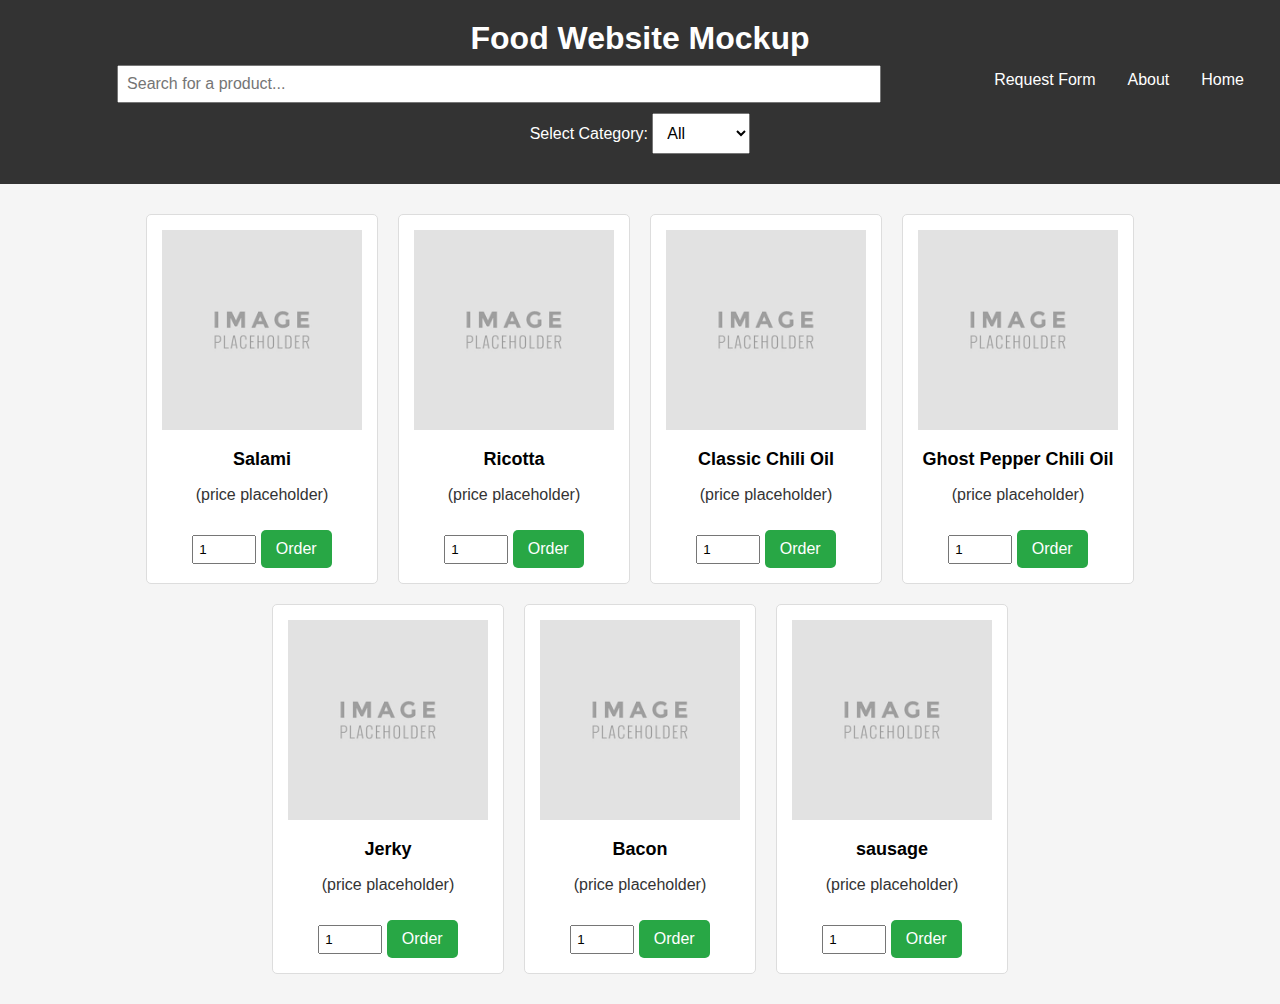
<file: index.html>
<!DOCTYPE html>
<html lang="en">
<head>
    <meta charset="UTF-8">
    <meta name="viewport" content="width=device-width, initial-scale=1.0">
    <title>Dorm Food Orders</title>
    <link rel="stylesheet" href="MeatSite.css">
</head>
<body>

    <header>

        <h1>Food Website Mockup</h1>
        <nav>
            <a href="index.html">Home</a>
            <a href="About.html">About</a>
            <a href="Request Form.html">Request Form</a>
    </nav>

        <div class="search-bar">
            <input type="text" id="search" placeholder="Search for a product...">
        </div>
        <div class="category-filter">
            <label for="category">Select Category:</label>
            <select id="category">
                <option value="all">All</option>
                <option value="meat">Meat</option>
                <option value="cheese">Cheese</option>
                <option value="chili-oil">Chili Oil</option>
            </select>
        </div>
    </header>

    <section id="products">
        <!-- Product items will go here -->
        <div class="product" data-category="meat">
            <img src="placeholder.png" alt="Salami">
            <h2>Salami</h2>
            <p>(price placeholder)</p>
            <input type="number" value="1" min="1" class="quantity">
            <a href="disclaimer.html" class="order-button">Order</a>
        </div>

        <div class="product" data-category="cheese">
            <img src="placeholder.png" alt="Cheese">
            <h2>Ricotta</h2>
            <p>(price placeholder)</p>
            <input type="number" value="1" min="1" class="quantity">
            <a href="disclaimer.html" class="order-button">Order</a>
        </div>

        <div class="product" data-category="chili-oil">
            <img src="placeholder.png" alt="Chili Oil">
            <h2>Classic Chili Oil</h2>
            <p>(price placeholder)</p>
            <input type="number" value="1" min="1" class="quantity">
            <a href="disclaimer.html" class="order-button">Order</a>
        </div>

        <div class="product" data-category="chili-oil">
            <img src="placeholder.png" alt="Chili Oil">
            <h2>Ghost Pepper Chili Oil</h2>
            <p>(price placeholder)</p>
            <input type="number" value="1" min="1" class="quantity">
            <a href="disclaimer.html" class="order-button">Order</a>
        </div>

        <div class="product" data-category="meat">
            <img src="placeholder.png" alt="jerky">
            <h2>Jerky</h2>
            <p>(price placeholder)</p>
            <input type="number" value="1" min="1" class="quantity">
            <a href="disclaimer.html" class="order-button">Order</a>
        </div>

        <div class="product" data-category="meat">
            <img src="placeholder.png" alt="bacon">
            <h2>Bacon</h2>
            <p>(price placeholder)</p>
            <input type="number" value="1" min="1" class="quantity">
            <a href="disclaimer.html" class="order-button">Order</a>
    </div>

    <div class="product" data-category="meat">
        <img src="placeholder.png" alt="sausage">
        <h2>sausage</h2>
        <p>(price placeholder)</p>
        <input type="number" value="1" min="1" class="quantity">
        <a href="disclaimer.html" class="order-button">Order</a>
</div>
    </section>

    <script src="MeatSite.js"></script>

</body>
</html>
</file>
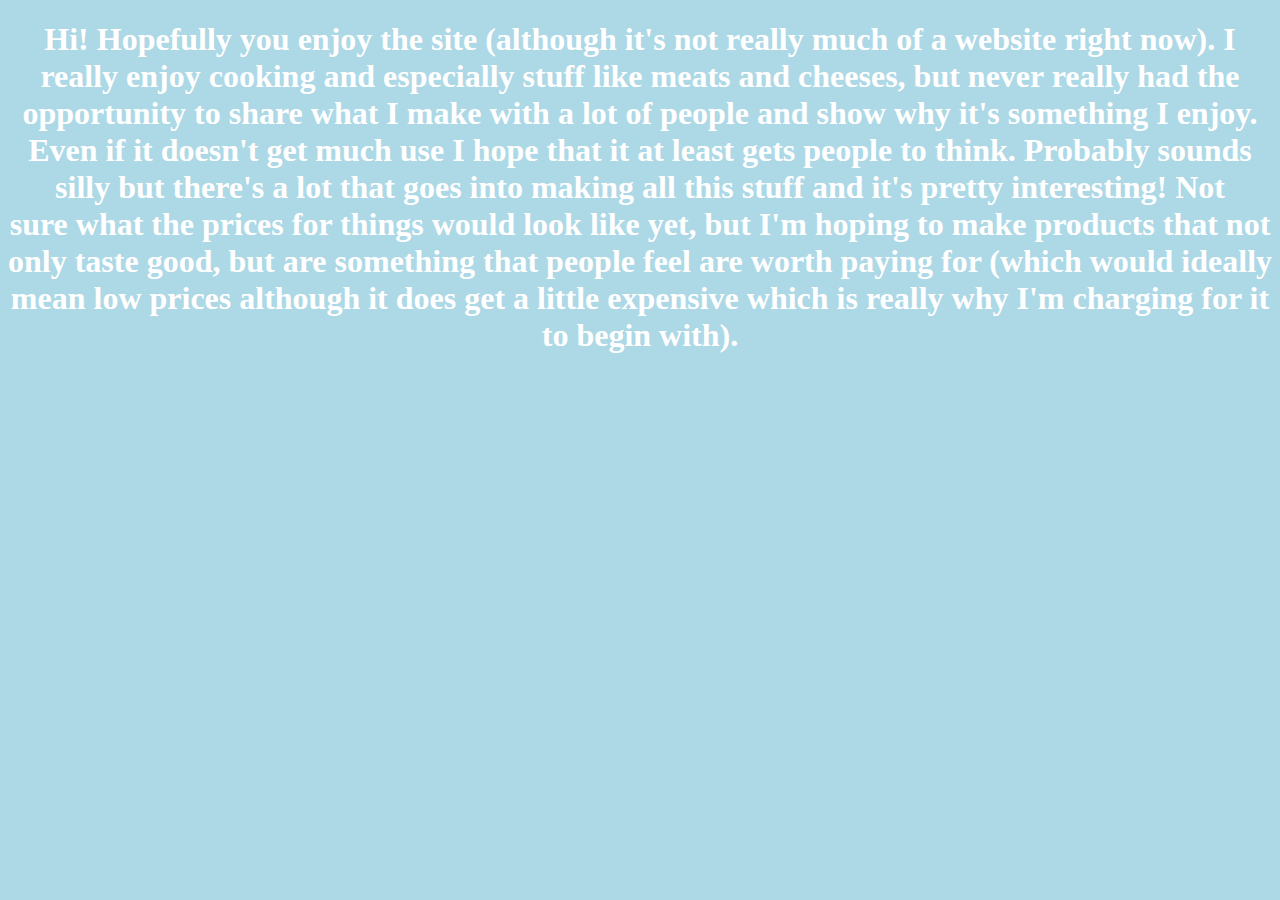
<file: About.html>
<!DOCTYPE html>
<html lang="en">
<head>
    <meta charset="UTF-8">
    <meta name="viewport" content="width=device-width, initial-scale=1.0">
    <title>Disclaimer</title>
    <link rel="stylesheet" href="disclaimer.css">
    <style>
        section {text-align: center; color: white;}
        body {background-color: lightblue;}
    </style>
</head>
<body>

<section>
    <h1>
        Hi! Hopefully you enjoy the site (although it's not really much of a website right now). I <br>
        really enjoy cooking and especially stuff like meats and cheeses, but never really had the <br>
        opportunity to share what I make with a lot of people and show why it's something I enjoy. <br>
        Even if it doesn't get much use I hope that it at least gets people to think. Probably sounds <br>
        silly but there's a lot that goes into making all this stuff and it's pretty interesting! Not <br>
        sure what the prices for things would look like yet, but I'm hoping to make products that not <br>
        only taste good, but are something that people feel are worth paying for (which would ideally <br>
        mean low prices although it does get a little expensive which is really why I'm charging for it <br>
        to begin with). 
    </h1>
</section>



</body>
</file>
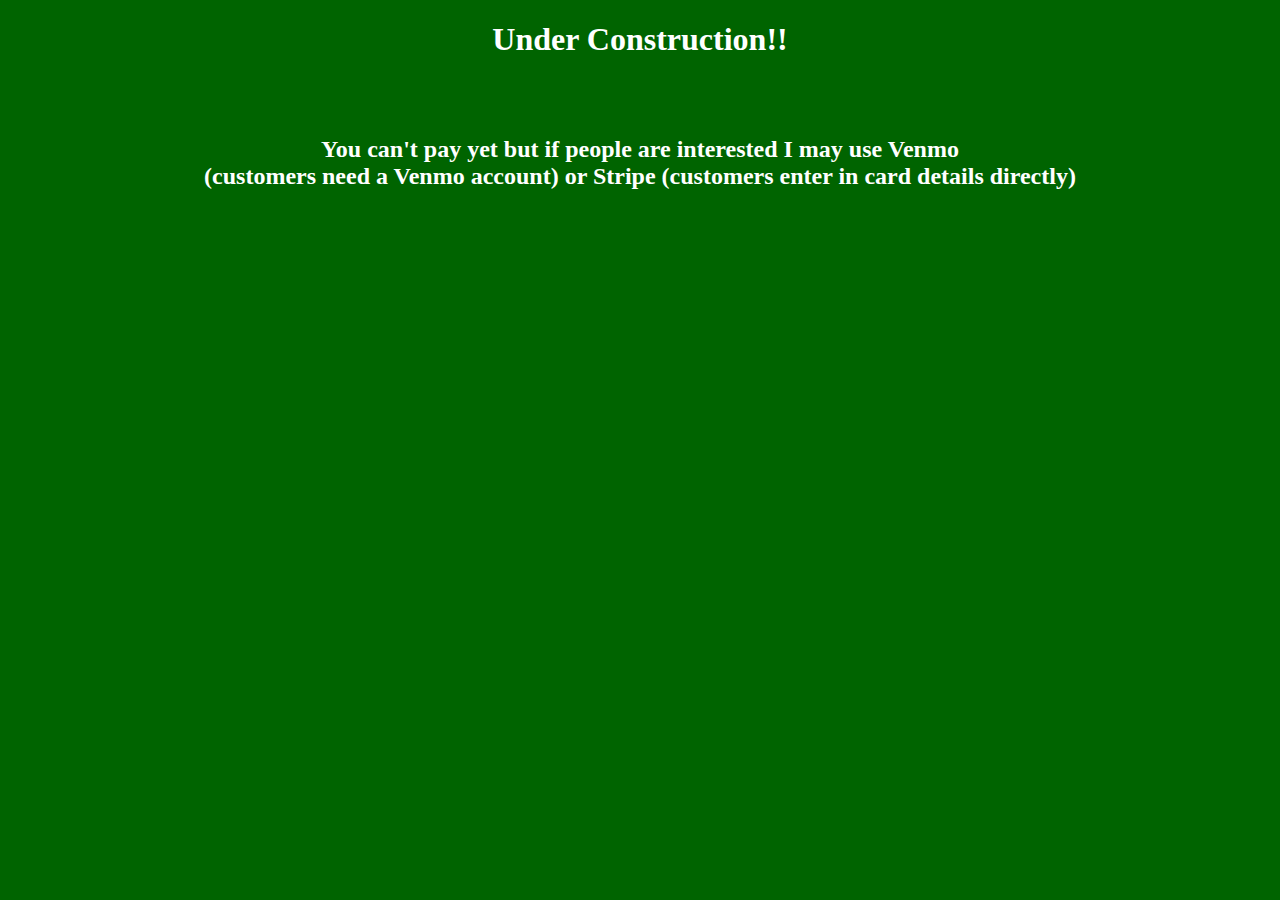
<file: disclaimer.html>
<!DOCTYPE html>
<html lang="en">
<head>
    <meta charset="UTF-8">
    <meta name="viewport" content="width=device-width, initial-scale=1.0">
    <title>Disclaimer</title>
    <link rel="stylesheet" href="disclaimer.css">
    <style>
        section {text-align: center; color: white;}
        body {background-color: darkgreen;}
    </style>
</head>
<body>

<section>
    <h1>Under Construction!!</h1>
<br>
<br>
    <h2>You can't pay yet but if people are interested I may use Venmo <br>
(customers need a Venmo account) or Stripe (customers enter in card details directly)</h2>
</section>



</body>
</file>
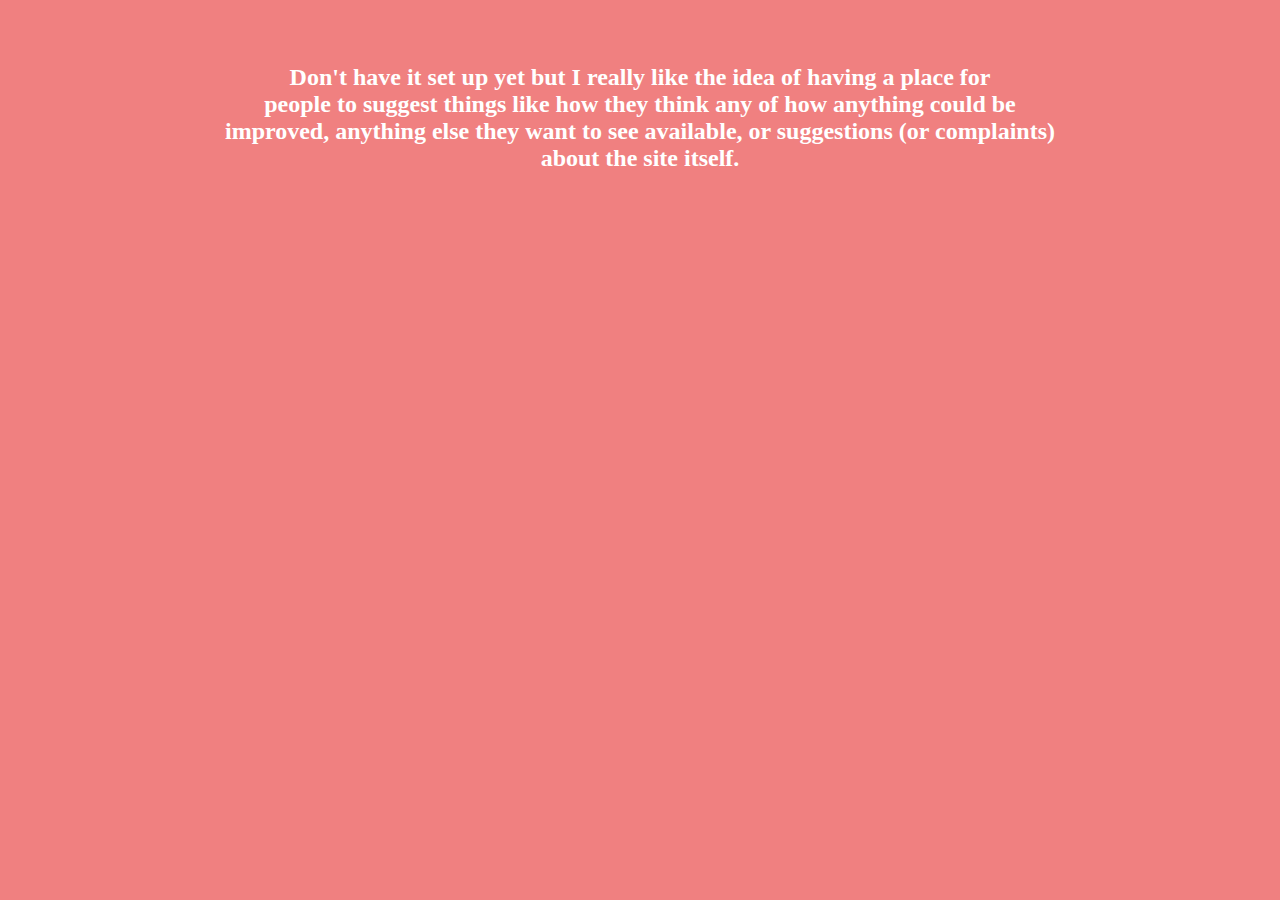
<file: Request Form.html>
<!DOCTYPE html>
<html lang="en">
<head>
    <meta charset="UTF-8">
    <meta name="viewport" content="width=device-width, initial-scale=1.0">
    <title>Disclaimer</title>
    <link rel="stylesheet" href="disclaimer.css">
    <style>
        section {text-align: center; color: white;}
        body {background-color: lightcoral;}
    </style>
</head>
<body>

<section>
<br>
<br>
    <h2>  
    Don't have it set up yet but I really like the idea of having a place for <br>
    people to suggest things like how they think any of how anything could be <br>
    improved, anything else they want to see available, or suggestions (or complaints) <br>
    about the site itself.
    </h2>
</section>



</body>
</file>
<file: MeatSite.css>
body {
    font-family: Arial, sans-serif;
    margin: 0;
    padding: 0;
    background-color: #f5f5f5;
}

header {
    background-color: #333;
    color: white;
    padding: 20px;
    text-align: center;
}

nav a {
    font-size: 20;
    float: right;
    color: white;
    text-decoration: none;
    overflow: hidden;
    padding: 14px 16px;
}

nav a:hover {
    color: darkgreen;

}



h1 {
    margin: 0;
}

.search-bar {
    margin: 8px 0;
    align-items: center;
}

.search-bar input {
    width: 60%;
    padding: 8px;
    font-size: 16px;
}

.category-filter {
    margin: 10px 0;
}

select {
    padding: 10px;
    font-size: 16px;
}

#products {
    display: flex;
    justify-content: center;
    flex-wrap: wrap;
    margin: 20px;
}

.product {
    background-color: white;
    border: 1px solid #ddd;
    border-radius: 5px;
    margin: 10px;
    padding: 15px;
    width: 200px;
    text-align: center;
}

.product img {
    max-width: 100%;
    height: auto;
}

.product h2 {
    font-size: 18px;
}

.product p {
    font-size: 16px;
    color: #333;
}

.quantity {
    width: 50px;
    padding: 5px;
    margin-top: 10px;
}

.order-button {
    display: inline-block;
    margin-top: 10px;
    padding: 10px 15px;
    background-color: #28a745;
    color: white;
    text-decoration: none;
    border-radius: 5px;
}

.order-button:hover {
    background-color: #218838;
}

/* Mobile styles (screens smaller than 600px) */
@media (max-width: 600px) {
    .container {
      grid-template-columns: 1fr; /* Single-column layout for mobile */
    }
  
    .product-grid {
      grid-template-columns: 1fr; /* 1 column for mobile */
    }
  
    .header, .footer {
      grid-column: span 1;
    }
  
    .product-item {
      text-align: center;
    }
  
    .search-bar, .dropdown-menu {
      grid-column: span 1;
    }
    .header-content {
        flex-direction: column;
        align-items: flex-start;
    }
  }
</file>
<file: disclaimer.css>
/* Mobile styles (screens smaller than 600px) */
@media (max-width: 600px) {
    .container {
      grid-template-columns: 1fr; /* Single-column layout for mobile */
    }
  
    .product-grid {
      grid-template-columns: 1fr; /* 1 column for mobile */
    }
  
    .header, .footer {
      grid-column: span 1;
    }
  
    .product-item {
      text-align: center;
    }
  
    .search-bar, .dropdown-menu {
      grid-column: span 1;
    }
  }
</file>
